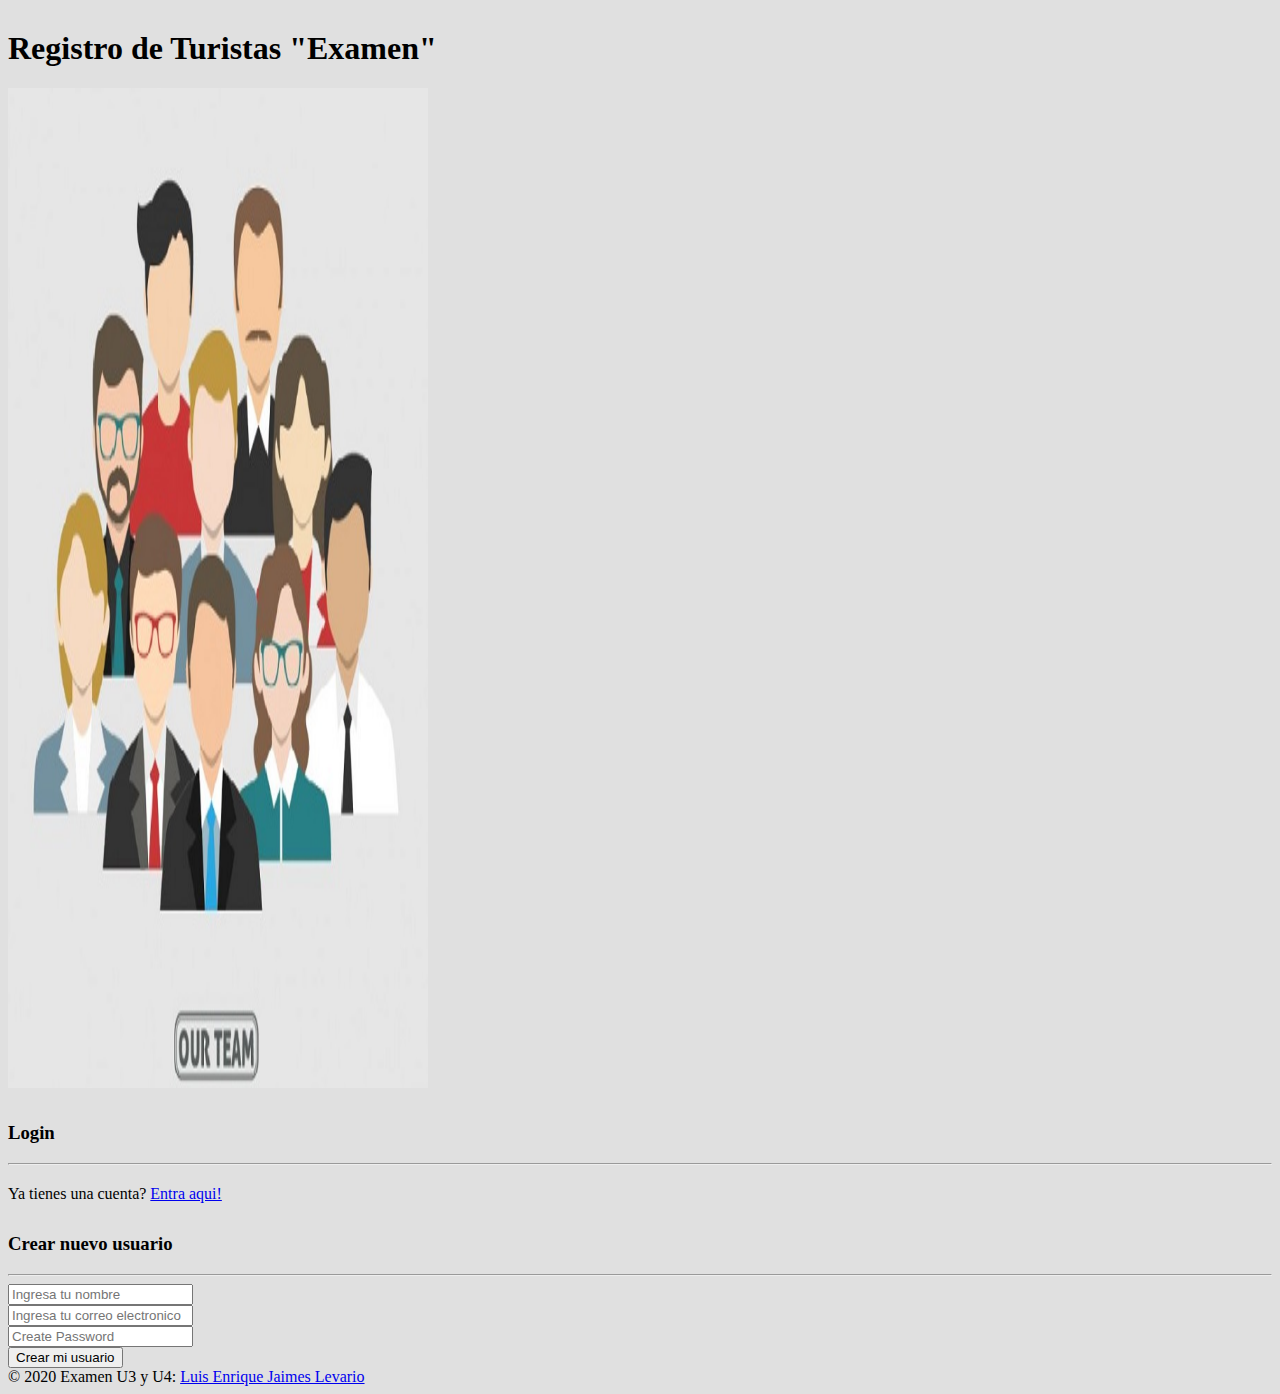
<file: index.html>
<!doctype html>

<html lang="en">
  <head>
    <title>registro de usuario</title>
    
	<!-- Required meta tags -->
    <meta charset="utf-8">
    <meta name="viewport" content="width=device-width, initial-scale=1, shrink-to-fit=no">

    <!-- Bootstrap CSS -->
		<link rel="stylesheet" href="https://maxcdn.bootstrapcdn.com/bootstrap/4.0.0-beta.2/css/bootstrap.min.css" integrity="sha384-PsH8R72JQ3SOdhVi3uxftmaW6Vc51MKb0q5P2rRUpPvrszuE4W1povHYgTpBfshb" crossorigin="anonymous">
		<link rel="stylesheet" href="css/custom.css">
  </head>
  <body>
  
  <div class="container">
		<div class="row">
			<div class="col-sm-12">
				<h1 class="img text-center py-3">Registro de Turistas "Examen"</h1>
				
			</div>
	</div>
	<div class="container">
		<div class="row">
			<div class="col-sm-3"></div>
			<div class="col-sm-6">
					<div class="imagen">
		            <img src="images/empleados.jpg"  width="420" height="1000" class="img-fluid" alt="Eniun">
	               </div>
			</div>
			<div class="col-sm-3"></div>
		</div>
	</div>

	<div class="row">	
				
		<div class="col-sm-12 col-md-6 col-lg-6">
			<h3>Login</h3><hr />
			<p>Ya tienes una cuenta? <a href="login.html" title="Login Here">Entra aqui!</a></p>
		</div>
		<div class="col-sm-12 col-md-6 col-lg-6">
		
			<h3>Crear nuevo usuario</h3><hr />
			
			<form method="post" action="create-account.php" method="POST">
				<div class="form-group">				
					<input type="text" class="form-control" name="name" placeholder="Ingresa tu nombre" required>			
			  </div>
			  
			  <div class="form-group">				
					<input type="email" class="form-control" name="email" aria-describedby="emailHelp" placeholder="Ingresa tu correo electronico" required>
				</div>
			  
			  <div class="form-group">				
					<input type="password" class="form-control" name="password" placeholder="Create Password" required>
				</div>
			  
			  <button type="submit" class="btn btn-primary btn-block">Crear mi usuario</button>
			</form>		
			</div>
	</div>
</div>
    <!-- Optional JavaScript -->
    <!-- jQuery first, then Popper.js, then Bootstrap JS -->
    <script src="https://code.jquery.com/jquery-3.2.1.slim.min.js" integrity="sha384-KJ3o2DKtIkvYIK3UENzmM7KCkRr/rE9/Qpg6aAZGJwFDMVNA/GpGFF93hXpG5KkN" crossorigin="anonymous"></script>
    <script src="https://cdnjs.cloudflare.com/ajax/libs/popper.js/1.12.3/umd/popper.min.js" integrity="sha384-vFJXuSJphROIrBnz7yo7oB41mKfc8JzQZiCq4NCceLEaO4IHwicKwpJf9c9IpFgh" crossorigin="anonymous"></script>
    <script src="https://maxcdn.bootstrapcdn.com/bootstrap/4.0.0-beta.2/js/bootstrap.min.js" integrity="sha384-alpBpkh1PFOepccYVYDB4do5UnbKysX5WZXm3XxPqe5iKTfUKjNkCk9SaVuEZflJ" crossorigin="anonymous"></script>
 
   
	<footer>
		<div class="footer-copyright text-center py-3">© 2020 Examen U3 y U4:
			<a href="#"> Luis Enrique Jaimes Levario</a>
		  </div>
	</footer>
	</body>
</html>
</file>
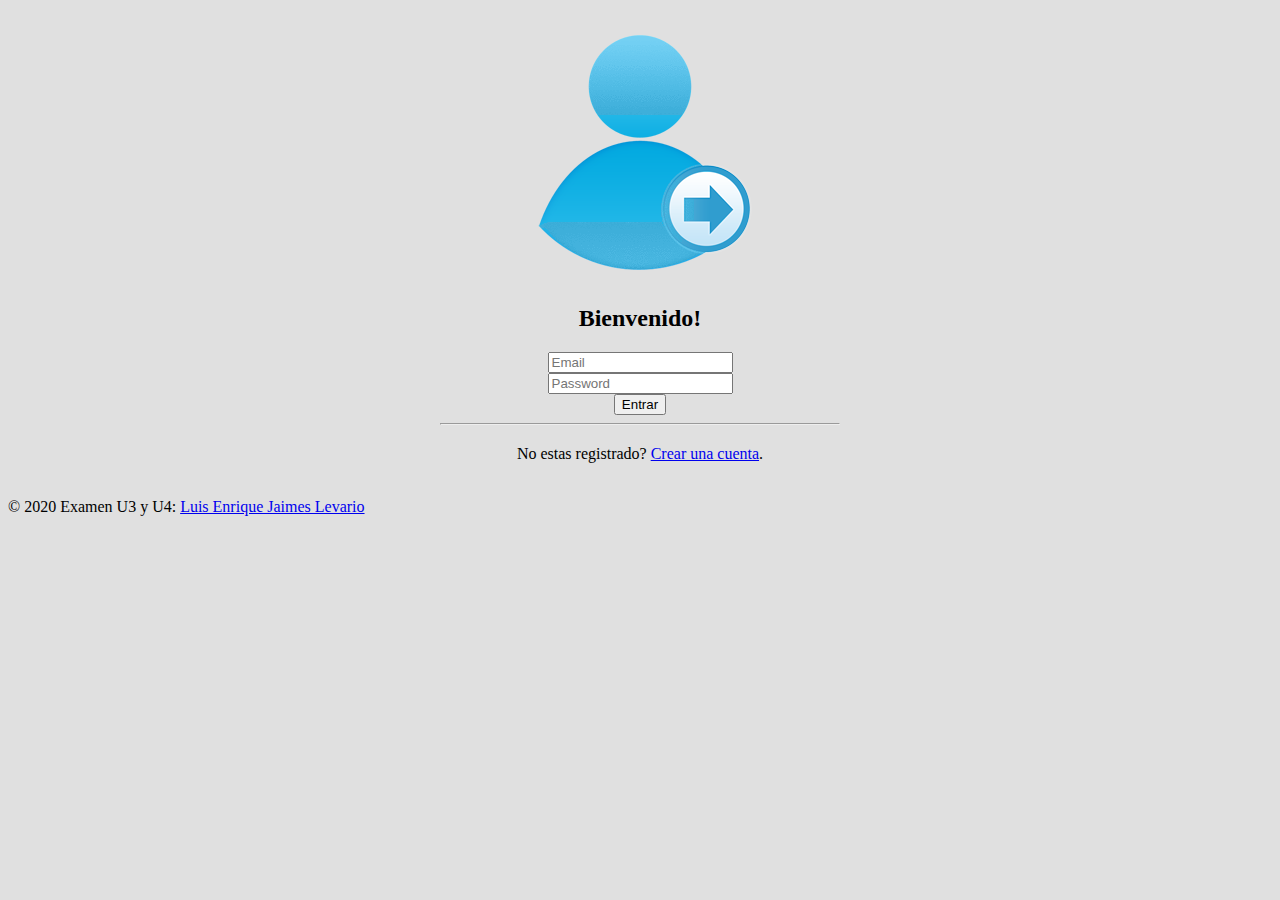
<file: login.html>
<!doctype html>
<html lang="en">
  <head>
    <title>Login</title>
	
    <!-- Required meta tags -->
    <meta charset="utf-8">
    <meta name="viewport" content="width=device-width, initial-scale=1, shrink-to-fit=no">

    <!-- Bootstrap CSS -->
	<link rel="stylesheet" href="https://maxcdn.bootstrapcdn.com/bootstrap/4.0.0-beta.2/css/bootstrap.min.css" integrity="sha384-PsH8R72JQ3SOdhVi3uxftmaW6Vc51MKb0q5P2rRUpPvrszuE4W1povHYgTpBfshb" crossorigin="anonymous"">
	<link rel="stylesheet" href="css/custom.css">
  </head>

  <body>
		<div class="container-fluid">
			<div class="row">
				<div class="col-lg-12">		
					<div class="card">
						<div class="loginBox">
							<img src="images/logo-login.png" class="img-responsive" alt="Mi logo">
							<h2>Bienvenido!</h2>
							<form action="check-login.php" method="POST">                           	
								<div class="form-group">									
									<input type="email" class="form-control input-lg" name="email" placeholder="Email" required >        
								</div>							
								<div class="form-group">        
									<input type="password" class="form-control input-lg" name="password" placeholder="Password" required>       
								</div>								    
									<button type="submit" class="btn btn-primary btn-block">Entrar</button>
							</form>
									
							<hr><p>No estas registrado? <a href="index.html" title="Create an account">Crear una cuenta</a>.</p>								
						</div><!-- /.loginBox -->	
					</div><!-- /.card -->
				</div><!-- /.col -->
			</div><!--/.row-->
		</div><!-- /.container -->
		<footer>
			<div class="footer-copyright text-center py-3">© 2020 Examen U3 y U4:
				<a href="https://mdbootstrap.com/"> Luis Enrique Jaimes Levario</a>
			  </div>
		</footer>
		<!-- Optional JavaScript -->
		<!-- jQuery first, then Popper.js, then Bootstrap JS -->
		<script src="https://code.jquery.com/jquery-3.3.1.slim.min.js" integrity="sha384-q8i/X+965DzO0rT7abK41JStQIAqVgRVzpbzo5smXKp4YfRvH+8abtTE1Pi6jizo" crossorigin="anonymous"></script>
		<script src="https://cdnjs.cloudflare.com/ajax/libs/popper.js/1.14.3/umd/popper.min.js" integrity="sha384-ZMP7rVo3mIykV+2+9J3UJ46jBk0WLaUAdn689aCwoqbBJiSnjAK/l8WvCWPIPm49" crossorigin="anonymous"></script>
		<script src="https://stackpath.bootstrapcdn.com/bootstrap/4.1.3/js/bootstrap.min.js" integrity="sha384-ChfqqxuZUCnJSK3+MXmPNIyE6ZbWh2IMqE241rYiqJxyMiZ6OW/JmZQ5stwEULTy" crossorigin="anonymous"></script>	
	</body>
</html>
</file>
<file: css/custom.css>
/* custom style for login page */
.card {    
    padding: 15px;
    max-width: 400px;
    height: auto;
    margin: 10px auto;
    text-align: center;
}
/* /end custom style for login page */

body {
    background-color: rgb(224, 224, 224);
}

p {
    margin-top: 20px;
    margin-bottom: 10px;
}

 h1, h3 {
    margin-top: 30px;
}
</file>
